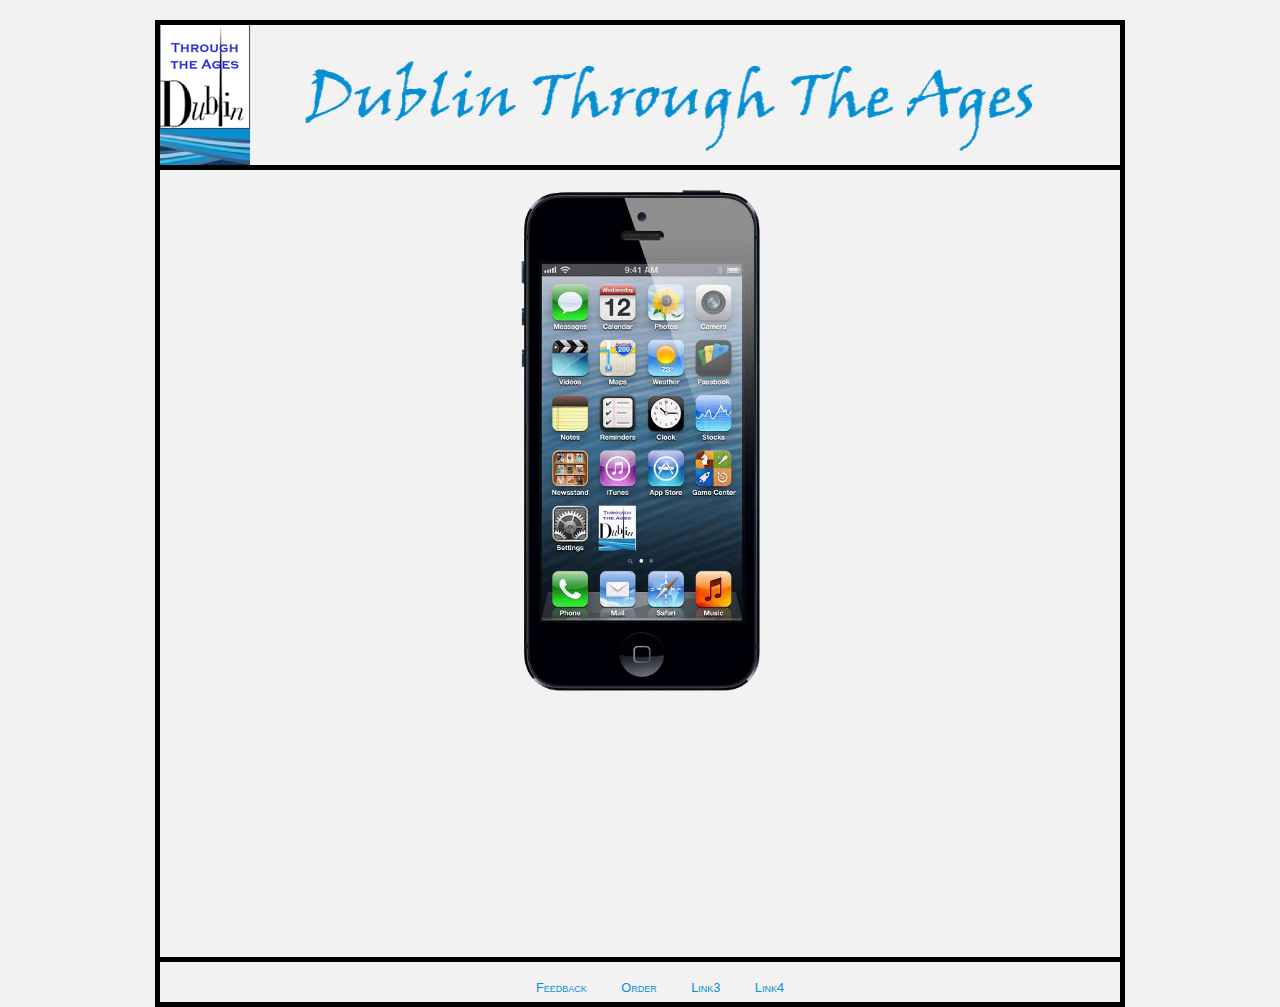
<file: index1.html>
<!DOCTYPE HTML>
<html>
    
    <head>
        <title>Dublin Through The Ages - Web Demo</title>
        <link href="css/styles1.css" rel="stylesheet" type="text/css" />
        
      
    </head>
    
    <body>
        <div id="wrapper">            
            <div id="banner">
                <img src="img/app_logo.png" alt="logo" height="140px" width="91px"/>
                <img src="img/banner_name.png" alt="banner" height="120px" width="840px" />
            </div> <!-- close #banner -->
            
                <a href="demo1.html"><img src="img/iPhone_239x501.png" border="0" alt="iphone" height="501px" width="239px" /></a>
            
            <footer>
                <nav>
                    <ul>
                        <li><a href="#">Feedback</a></li>
                        <li><a href="#">Order</a></li>
                        <li><a href="#">Link3</a></li>
                        <li><a href="#">Link4</a></li>
                    </ul>
                </nav>
            </footer>
            
        </div> <!-- close #wrapper -->
        
        
            
        
    </body>
    
    
    
</html>
</file>
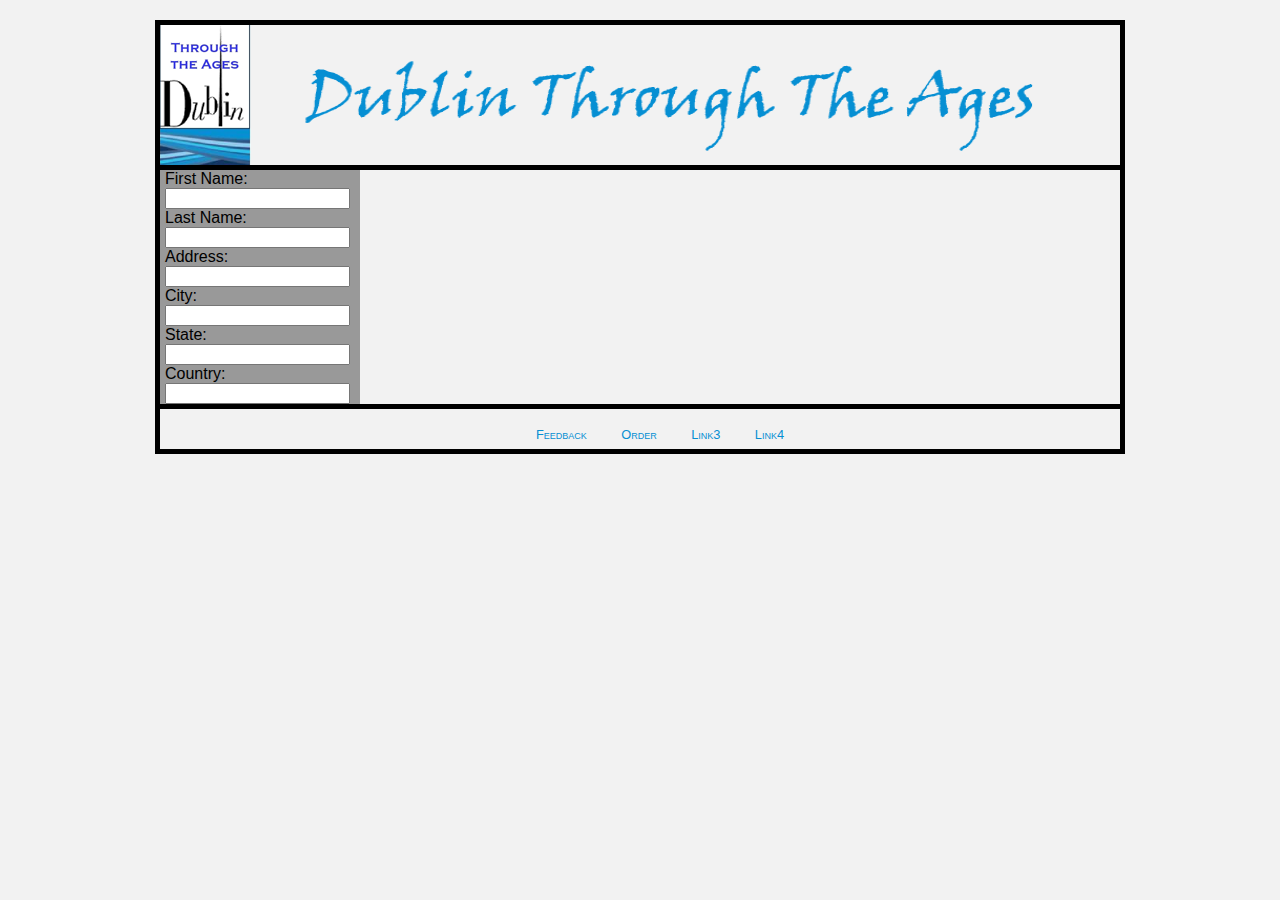
<file: signup.html>
<!DOCTYPE HTML>
<html>
    
    <head>
        <title>Dublin Through The Ages - Web Demo</title>
        <link href="css/styles1.css" rel="stylesheet" type="text/css" />
        <link href="css/signup.css" rel="stylesheet" type="text/css" />
        
      
    </head>
    
    <body>
        <div id="wrapper">            
            <div id="banner">
                <img src="img/app_logo.png" alt="logo" height="140px" width="91px"/>
                <img src="img/banner_name.png" alt="banner" height="120px" width="840px" />
            </div> <!-- close #banner -->
            
            <div id="left_column">
                <form>
                    <p>First Name:<input type="text" name="first-name" /></p>
                    <p>Last Name:<input type="text" name="last-name" /></p>
                    <p>Address:<input type="text" name="address" /></p>
                    <p>City:<input type="text" name="city" /></p>
                    <p>State:<input type="text" name="state" /></p>
                    <p>Country:<input type="text" name="country" /></p>
                    
                </form>
            </div> <!-- close #left_column -->
            
            <!-- <div id="right_column">
                <form>
                    <p><input type="text" name="first-name" /></p>
                    <p><input type="text" name="last-name" /></p>
                    <p><input type="text" name="address" /></p>
                    <p><input type="text" name="city" /></p>
                    <p><input type="text" name="country" /></p>
                </form>
            </div> <!-- close #right_column -->
            <footer>
                <nav>
                    <ul>
                        <li><a href="#">Feedback</a></li>
                        <li><a href="#">Order</a></li>
                        <li><a href="#">Link3</a></li>
                        <li><a href="#">Link4</a></li>
                    </ul>
                </nav>
            </footer>
            
        </div> <!-- close #wrapper -->
        
        
            
        
    </body>
    
    
    
</html>
</file>
<file: css/styles1.css>
@charset "UTF-8";

/* ...................................................................................................
 * Tag styles
 * ...................................................................................................*/

body 
{
	font-family: "Helvetica Neue", Helvetica, Arial, sans-serif;
	background-color: #F2F2F2;
	margin: 0;
	padding: 0;
}

nav
{
	margin-left: auto;
	margin-right: auto;
}

nav ul
{
	text-align: center;
}

nav a
{
	text-decoration: none;
}


li
{
	display: inline;
	padding: 0 10px;
	/*background-color: #068FD3;*/
	text-align: center;
}
a
{
	color: #068FD3;
	text-align: center;
	font-size: .8em;
	font-variant: small-caps;
	padding: 0 5px;
}

a:hover
{
	/*background-color: #068FD3;*/
	border-top: 5px solid #068FD3;
}


footer
{
	height: 40px;
	border-top: 5px solid black;
	clear: both;
}


/* ...................................................................................................
 * Image styles
 * ...................................................................................................*/


/* ...................................................................................................
 * Div styles
 * ...................................................................................................*/

#wrapper
{
	width: 960px;
	margin: 0 auto;
	border-left: 5px solid black;
	border-right: 5px solid black;
	border-bottom: 5px solid black;
}

#wrapper > a
{
	display: block;
	margin: 0 auto;
	padding: 20px 0;
	width: 239px;
	line-height: 501px;
}

#wrapper > a:hover
{
	border: none;
}

#banner
{
	height: 140px;
	border-bottom: 5px solid black;
	border-top: 5px solid black;
	margin-top: 20px;
}

#div_centre
{
	width: 960px;
	/*height: 1000px;*/
	margin: 0 auto;
	background-color: yellow;
}









/* ...................................................................................................
 * Class styles
 * ...................................................................................................*/
</file>
<file: css/signup.css>
@charset "UTF-8";

/* ...................................................................................................
 * Tag styles
 * ...................................................................................................*/

body
{
	margin: 0;
	padding: 0;
}


/* ...................................................................................................
 * Image styles
 * ...................................................................................................*/


/* ...................................................................................................
 * Div styles
 * ...................................................................................................*/

#left_column
{
	width: 200px;
	background-color: #999999;
	float: left;
}

#left_column p
{
	margin: 0;
	padding: 0 5px;
}

#right_column
{
	width: 200px;
	background-color: #666666;
}



/* ...................................................................................................
 * Class styles
 * ...................................................................................................*/
</file>
